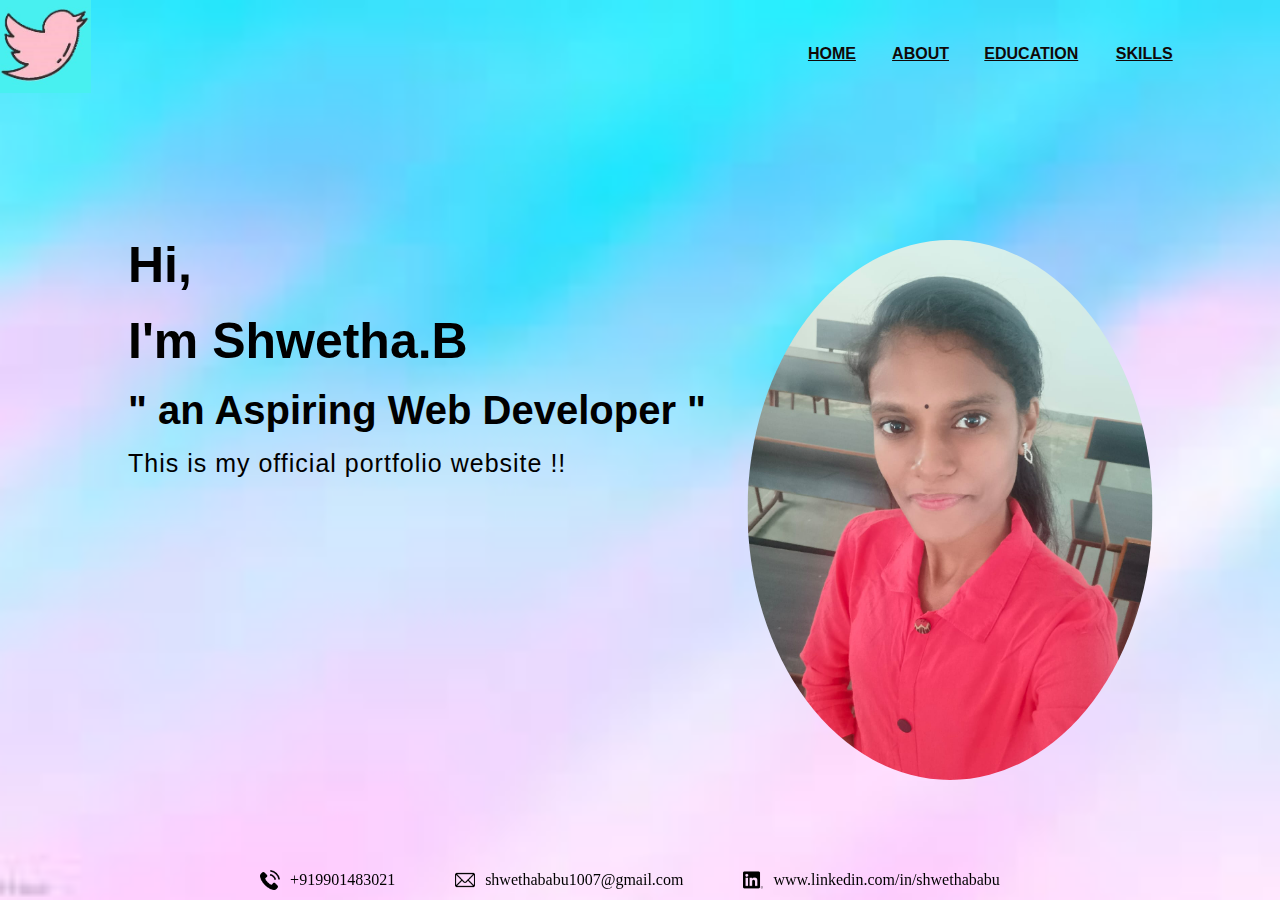
<file: index.html>
<!DOCTYPE html>
<html lang="en">
<head>
    <meta charset="UTF-8">
    <meta name="viewport" content="width=device-width, initial-scale=1.0">
    <title>My Portfolio</title>
    <link rel="icon" type="image/png" href="logo1.png">
    <link rel="stylesheet" href="style.css">
    
</head>
<body>
    <div class="main">
        <div class="navbar">
            <img src="logo.jpg" class="logo">
            

            <ul>
                <li><a href="index.html">HOME</a></li>
                <li><a href="about.html" target="_blank" >ABOUT</a></li>
                <li><a href="education.html" target="_blank">EDUCATION</a></li>
                <li><a href="skills.html" target="_blank" >SKILLS</a></li>
               
            </ul>
        </div>
        
        <div class="Info">
            <h1>Hi,</h1>
            <br>
            <h1>I'm Shwetha.B</h1>
            <br>
            <h2> " an Aspiring Web Developer " </h2>
            <br>
            <p>This is my official portfolio website !!</p>
            
            
        </div>

        <div class="image">
            <img src="photo.jpg" >
        </div>
        
        
            

       
    </div>
    <footer>
        <div class="contact-info">
            <img src="telephone.png" alt="Mobile Icon" class="icon">
            <span>+919901483021</span>
            <img src="email.png" alt="Email Icon" class="icon">
            <span>shwethababu1007@gmail.com</span>
            <img src="linkedin.png" alt="LinkedIn Icon" class="icon">
            <span>www.linkedin.com/in/shwethababu </span>
        </div>
    </footer>
    
</body>
</html>
</file>
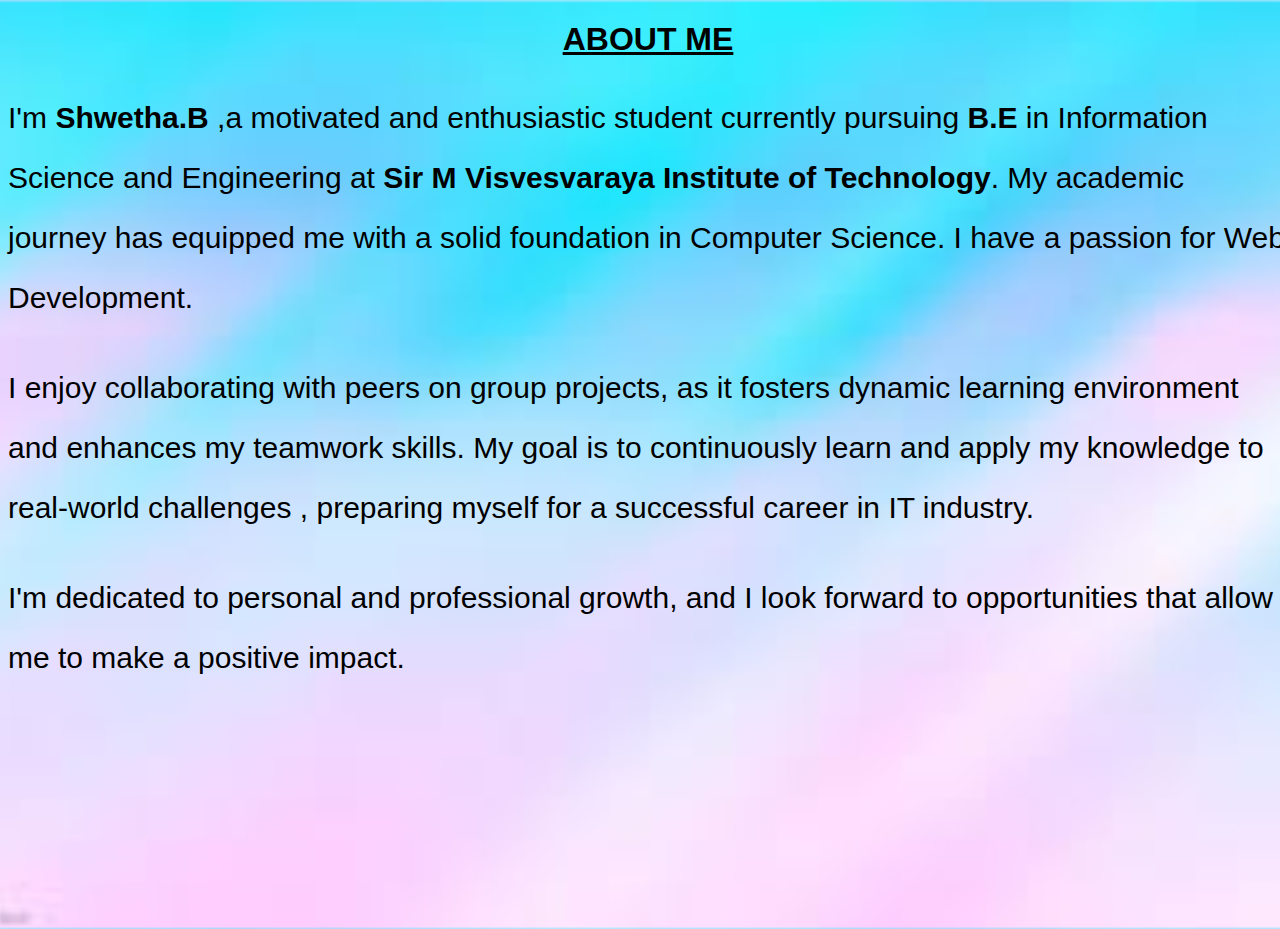
<file: about.html>
<!DOCTYPE html>
<html lang="en">
<head>
    <meta charset="UTF-8">
    <meta name="viewport" content="width=device-width, initial-scale=1.0">
    <title>About</title>
    <link rel="stylesheet" href="style3.css">
    <link rel="icon" type="image/png" href="information.png">
</head>
<body>
        <h1><u>ABOUT ME</u></h1>
        <p>I'm <b>Shwetha.B</b> ,a motivated and enthusiastic student currently pursuing <b>B.E</b> in Information Science and Engineering at <b>Sir M Visvesvaraya Institute of Technology</b>.
        My academic journey has equipped me with a solid foundation in Computer Science.
        I have a passion for Web Development.</p>
        
        
        <p>I enjoy collaborating with peers on group projects, as it fosters dynamic learning environment and enhances my teamwork skills.
        My goal is to continuously learn and apply my knowledge to real-world challenges , preparing myself for a successful career in IT industry.</p>
        
        
        <p>I'm dedicated to personal and professional growth, and I look forward to opportunities that allow me to make a positive impact.</p>
   
</body>
</html>
</file>
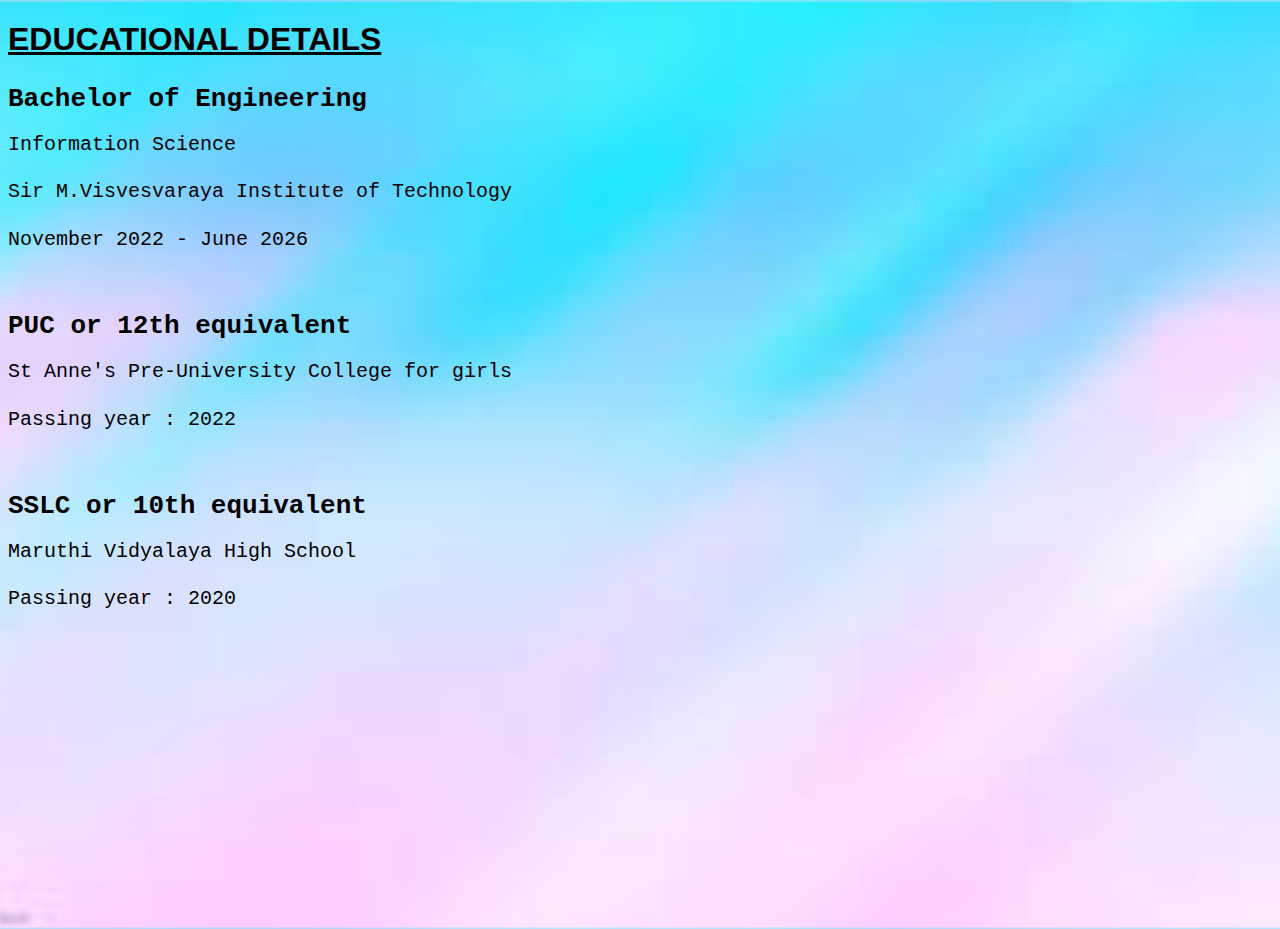
<file: education.html>
<!DOCTYPE html>
<html lang="en">
<head>
    <meta charset="UTF-8">
    <meta name="viewport" content="width=device-width, initial-scale=1.0">
    <title>Education</title>
    <link rel="stylesheet" href="style1.css">
    <link rel="icon" type="image/png" href="education.png">
</head>
<body>
    <header><h1><u>EDUCATIONAL DETAILS</u></h1></header>
    <div>

        <div class="degree">
            <pre>
                <h1><b>Bachelor of Engineering</b></h1>
                <br>
                <p>Information Science</p>
                <br>
                <p>Sir M.Visvesvaraya Institute of Technology</p>
                <br>
                <p>November 2022 - June 2026</p>
            </pre>
        </div>
        <br>
        <div class="pu">
            <pre>
                <h1><b>PUC or 12th equivalent</b></h1>
                <br>
                <p>St Anne's Pre-University College for girls </p>
                <br>
                <p>Passing year : 2022</p>
            </pre>
        </div>
        <br>

        <div class="school">
            <pre>
                <h1><b>SSLC or 10th equivalent</b></h1>
                <br>
                <p>Maruthi Vidyalaya High School</p>
                <br>
                <p>Passing year : 2020</p>
            </pre>
        </div>
    </div>
</body>
</html>
</file>
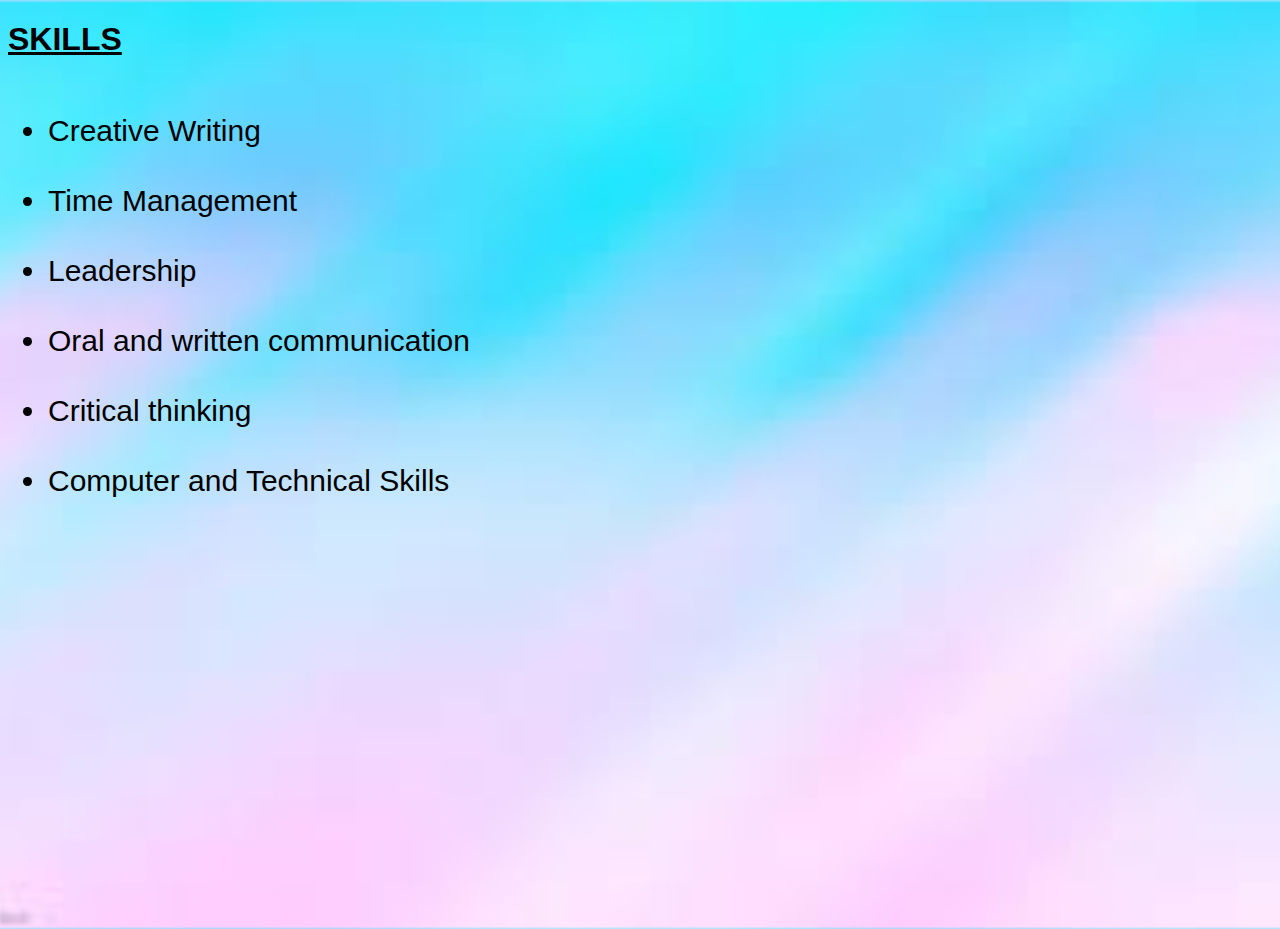
<file: skills.html>
<!DOCTYPE html>
<html lang="en">
<head>
    <meta charset="UTF-8">
    <meta name="viewport" content="width=device-width, initial-scale=1.0">
    <title>Skills</title>
    <link rel="stylesheet" href="style2.css">
    <link rel="icon" type="image/png" href="skill.png">
</head>
<body>
    <header><h1><u>SKILLS</u></h1></header>
    <br>
    <div >

        <ul class="list">
            <li>Creative Writing</li>
            <br>
            <br>
            <li>Time Management</li>
            <br>
            <br>
            <li>Leadership</li>
            <br>
            <br>
            <li>Oral and written communication</li>
            <br>
            <br>
            <li>Critical thinking</li>
            <br>
            <br>
            <li>Computer and Technical Skills</li>
        </ul>


    </div>
        
    
</body>
</html>
</file>
<file: style.css>
*
{
    margin:0;
    padding:0;
}
.main
{
    width: 100%;
    
    background: url(background2.jpg);
    background-position:center;
    background-size:cover;
    height:100vh;
    position: relative;
    font-family:Helvetica ;
}
.navbar
{
    width:86%;
    display:flex;
    margin:auto;
    padding : 15px 0;
    align-items: center;
    justify-content:space-between;
}
.navbar .logo
{
    width:100px;
    cursor:pointer;
    margin-top:-2%;
    margin-left:-9%;
    background-color: aqua;
}

ul
{
    margin-top:0%;
}
li
{
    list-style:none;
    display: inline-block;
    padding : 16px 16px;
    word-spacing: 30px;
}
ul li a{
    font-size:16px;
    font-weight:bold;
    color:rgb(16, 8, 8);
    margin:-3%;
}
.Info {
    font-family:'Helvetica';
    margin-left:10%;
    margin-top: 10%;
    
}

.Info h1{
    font-size:50px;
    
}

.Info h2{
    font-size:40px;
    
}

.Info p{
    font-size:25px;
    letter-spacing: 1px;
    line-height: 24px;
}

.image 
{
    width:30%;
    height:60%;
    position:absolute;
    right:100px;
    bottom:0;
    
}
.image img{
    position:absolute;
    
    height:100%;
    left:40%;
    border-radius:70%;
    transform:translate(-50%);
    top:-120px;
    bottom:130px;
}
footer {
   
    padding: 10px;
    text-align: center;
    position: fixed;
    bottom: 0;
    width: 100%;
    
}

.contact-info {
    display: flex;
    justify-content: center;
    align-items: center;
}

.icon {
    width: 20px; 
    margin: 0 10px; 
}
.contact-info span {
    margin-right: 50px; 
}
</file>
<file: style3.css>
body
{
    width:100%;
    background:url(background2.jpg);
    background-position:center;
    background-size:cover;
    height:100vh;
    position: relative;
    font-family:Helvetica;

}
h1{
    text-align:center;
}
p{
    
    line-height:60px;
    font-size:30px;
}
</file>
<file: style1.css>
body
{
    width:100%;
    background:url(background2.jpg);
    background-position:center;
    background-size:cover;
    height:100vh;
    position: relative;
    font-family:Helvetica;

}
.degree pre{
    line-height:1.5px;
}
.degree  p{
    font-size:20px;
    
}
.school pre{
    line-height:1.5px;
}
.school p{
    font-size:20px;
}
.pu pre
{
    line-height:1.5px;
}
.pu p{
    font-size:20px;
}
</file>
<file: style2.css>
body
{
    width:100%;
    background:url(background2.jpg);
    background-position:center;
    background-size:cover;
    height:100vh;
    position: relative;
    font-family:Helvetica;

}
.list li
{
    font-size:30px;
}
</file>
